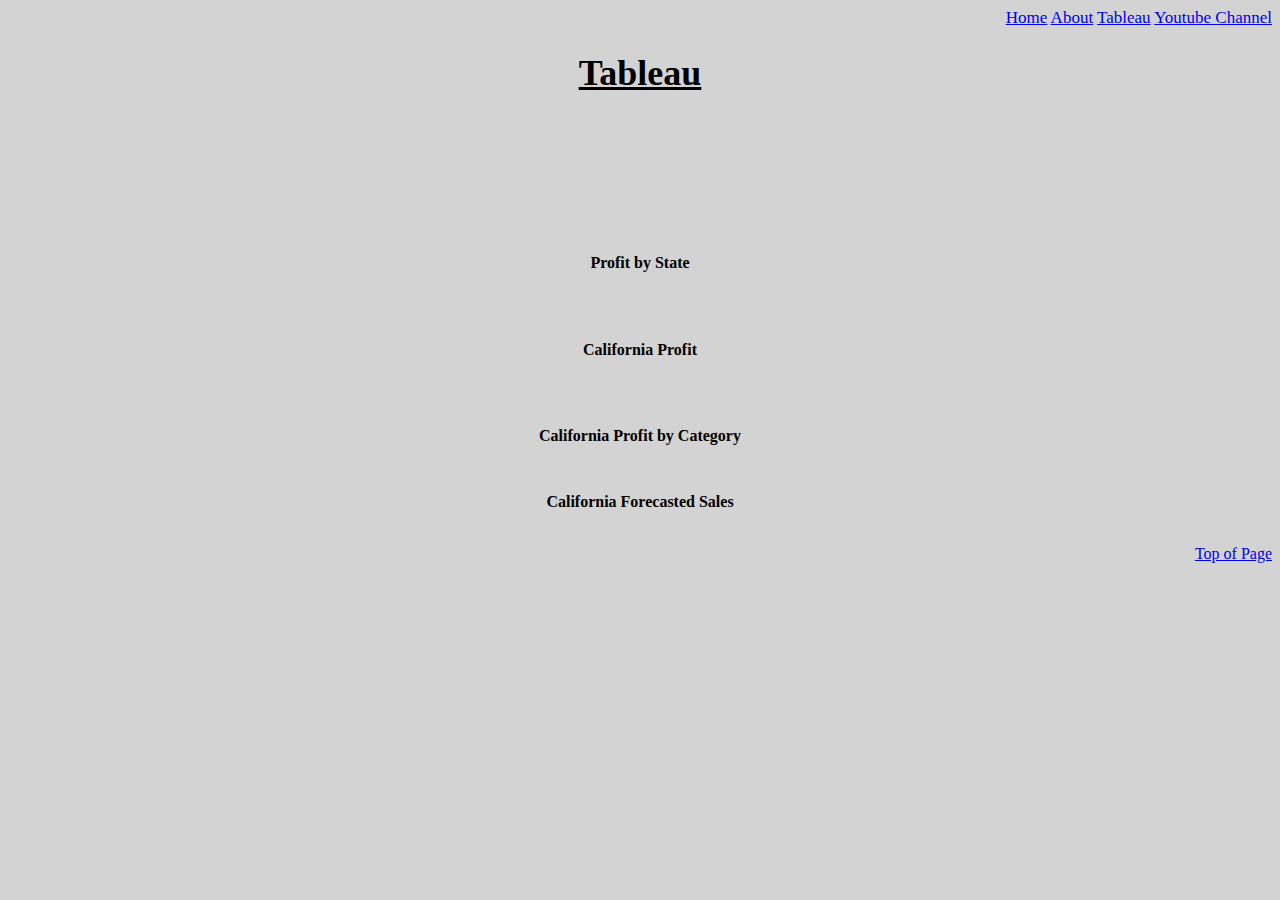
<file: html/tableau.html>
<!DOCTYPE html>
<html lang="en">
    <head>
        <!-- Nate Graham 4.13.22-->
        <title>Tableau</title>
            <div class="Navigation">
                <a href="../index.html">Home</a>
                <a href="about.html">About</a>
                <a href="tableau.html">Tableau</a>
                <a href="https://www.youtube.com/channel/UCMAzuUaYy8rAc1vJ48wz2WQ/videos">Youtube Channel</a>
            </div>
    <link href="../styles/bootstyles.css" rel="stylesheet" />
    </head>
    <body>
        <div class="Beginning">
            <h1 style="text-decoration: underline;">Tableau</h1>
            <div class="chartsize" style="padding: 5px;">
                <br>
                <div class='tableauPlaceholder' id='viz1649905579807' style='position: relative'><noscript><a href='#'><img alt='Profit of 50 States ' src='https:&#47;&#47;public.tableau.com&#47;static&#47;images&#47;Pr&#47;Problem4_tableau&#47;Profitof50States&#47;1_rss.png' style='border: none' /></a></noscript><object class='tableauViz'  style='display:none;'><param name='host_url' value='https%3A%2F%2Fpublic.tableau.com%2F' /> <param name='embed_code_version' value='3' /> <param name='site_root' value='' /><param name='name' value='Problem4_tableau&#47;Profitof50States' /><param name='tabs' value='no' /><param name='toolbar' value='yes' /><param name='static_image' value='https:&#47;&#47;public.tableau.com&#47;static&#47;images&#47;Pr&#47;Problem4_tableau&#47;Profitof50States&#47;1.png' /> <param name='animate_transition' value='yes' /><param name='display_static_image' value='yes' /><param name='display_spinner' value='yes' /><param name='display_overlay' value='yes' /><param name='display_count' value='yes' /><param name='language' value='en-US' /><param name='filter' value='publish=yes' /></object></div>                <script type='text/javascript'>                    var divElement = document.getElementById('viz1649905579807');                    var vizElement = divElement.getElementsByTagName('object')[0];                    vizElement.style.width='100%';vizElement.style.height=(divElement.offsetWidth*0.75)+'px';                    var scriptElement = document.createElement('script');                    scriptElement.src = 'https://public.tableau.com/javascripts/api/viz_v1.js';                    vizElement.parentNode.insertBefore(scriptElement, vizElement);                </script>            <br>
                <h2>Profit by State</h2>
                <br>
                <div class='tableauPlaceholder' id='viz1649905449420' style='position: relative'><noscript><a href='#'><img alt='California Profit by Month ' src='https:&#47;&#47;public.tableau.com&#47;static&#47;images&#47;Pr&#47;Problem4_tableau&#47;CaliforniaProfitbyMonth&#47;1_rss.png' style='border: none' /></a></noscript><object class='tableauViz'  style='display:none;'><param name='host_url' value='https%3A%2F%2Fpublic.tableau.com%2F' /> <param name='embed_code_version' value='3' /> <param name='site_root' value='' /><param name='name' value='Problem4_tableau&#47;CaliforniaProfitbyMonth' /><param name='tabs' value='no' /><param name='toolbar' value='yes' /><param name='static_image' value='https:&#47;&#47;public.tableau.com&#47;static&#47;images&#47;Pr&#47;Problem4_tableau&#47;CaliforniaProfitbyMonth&#47;1.png' /> <param name='animate_transition' value='yes' /><param name='display_static_image' value='yes' /><param name='display_spinner' value='yes' /><param name='display_overlay' value='yes' /><param name='display_count' value='yes' /><param name='language' value='en-US' /><param name='filter' value='publish=yes' /></object></div>                <script type='text/javascript'>                    var divElement = document.getElementById('viz1649905449420');                    var vizElement = divElement.getElementsByTagName('object')[0];                    vizElement.style.width='100%';vizElement.style.height=(divElement.offsetWidth*0.75)+'px';                    var scriptElement = document.createElement('script');                    scriptElement.src = 'https://public.tableau.com/javascripts/api/viz_v1.js';                    vizElement.parentNode.insertBefore(scriptElement, vizElement);                </script>            <br>
                <h2>California Profit</h2>
                <br>
                <div class='tableauPlaceholder' id='viz1649905514097' style='position: relative'><noscript><a href='#'><img alt='California Profit by Category ' src='https:&#47;&#47;public.tableau.com&#47;static&#47;images&#47;Pr&#47;Problem4_tableau&#47;CaliforniaProfitbyCategory&#47;1_rss.png' style='border: none' /></a></noscript><object class='tableauViz'  style='display:none;'><param name='host_url' value='https%3A%2F%2Fpublic.tableau.com%2F' /> <param name='embed_code_version' value='3' /> <param name='site_root' value='' /><param name='name' value='Problem4_tableau&#47;CaliforniaProfitbyCategory' /><param name='tabs' value='no' /><param name='toolbar' value='yes' /><param name='static_image' value='https:&#47;&#47;public.tableau.com&#47;static&#47;images&#47;Pr&#47;Problem4_tableau&#47;CaliforniaProfitbyCategory&#47;1.png' /> <param name='animate_transition' value='yes' /><param name='display_static_image' value='yes' /><param name='display_spinner' value='yes' /><param name='display_overlay' value='yes' /><param name='display_count' value='yes' /><param name='language' value='en-US' /><param name='filter' value='publish=yes' /></object></div>                <script type='text/javascript'>                    var divElement = document.getElementById('viz1649905514097');                    var vizElement = divElement.getElementsByTagName('object')[0];                    vizElement.style.width='100%';vizElement.style.height=(divElement.offsetWidth*0.75)+'px';                    var scriptElement = document.createElement('script');                    scriptElement.src = 'https://public.tableau.com/javascripts/api/viz_v1.js';                    vizElement.parentNode.insertBefore(scriptElement, vizElement);                </script>            <br>
                <h2>California Profit by Category</h2>
                <br>
                <div class='tableauPlaceholder' id='viz1649905545683' style='position: relative'><noscript><a href='#'><img alt='California Forecasted Sales ' src='https:&#47;&#47;public.tableau.com&#47;static&#47;images&#47;Pr&#47;Problem4_tableau&#47;CaliforniaForecastedSales&#47;1_rss.png' style='border: none' /></a></noscript><object class='tableauViz'  style='display:none;'><param name='host_url' value='https%3A%2F%2Fpublic.tableau.com%2F' /> <param name='embed_code_version' value='3' /> <param name='site_root' value='' /><param name='name' value='Problem4_tableau&#47;CaliforniaForecastedSales' /><param name='tabs' value='no' /><param name='toolbar' value='yes' /><param name='static_image' value='https:&#47;&#47;public.tableau.com&#47;static&#47;images&#47;Pr&#47;Problem4_tableau&#47;CaliforniaForecastedSales&#47;1.png' /> <param name='animate_transition' value='yes' /><param name='display_static_image' value='yes' /><param name='display_spinner' value='yes' /><param name='display_overlay' value='yes' /><param name='display_count' value='yes' /><param name='language' value='en-US' /><param name='filter' value='publish=yes' /></object></div>                <script type='text/javascript'>                    var divElement = document.getElementById('viz1649905545683');                    var vizElement = divElement.getElementsByTagName('object')[0];                    vizElement.style.width='100%';vizElement.style.height=(divElement.offsetWidth*0.75)+'px';                    var scriptElement = document.createElement('script');                    scriptElement.src = 'https://public.tableau.com/javascripts/api/viz_v1.js';                    vizElement.parentNode.insertBefore(scriptElement, vizElement);                </script>        </body>
                <h2>California Forecasted Sales</h2>
            </div>
        </div>
    <footer>
    </footer>
    <p class="onsiteanchor"><a href="#top">Top of Page</a></p>
    <body>
</file>
<file: styles/bootstyles.css>
h1{
    font-family: 'Times New Roman', Times, serif;
    font-weight: bold;
    text-align: center;
}
body{
    background-color: lightgray;
}
.Navigation{
    text-align: right;
    font-size: 17px;
  }
  .Beginning{
    text-align: center;
    font-size: large;
  }
.chartsize{
    margin-right: 100px;
    margin-left: 100px;
    margin-top: 100px;
}
h2{
    font-family: 'Times New Roman', Times, serif;
    font-weight: bold;
    text-align: center;
    font-size: medium;
} 
.onsiteanchor{
    text-align: right;
}
</file>
